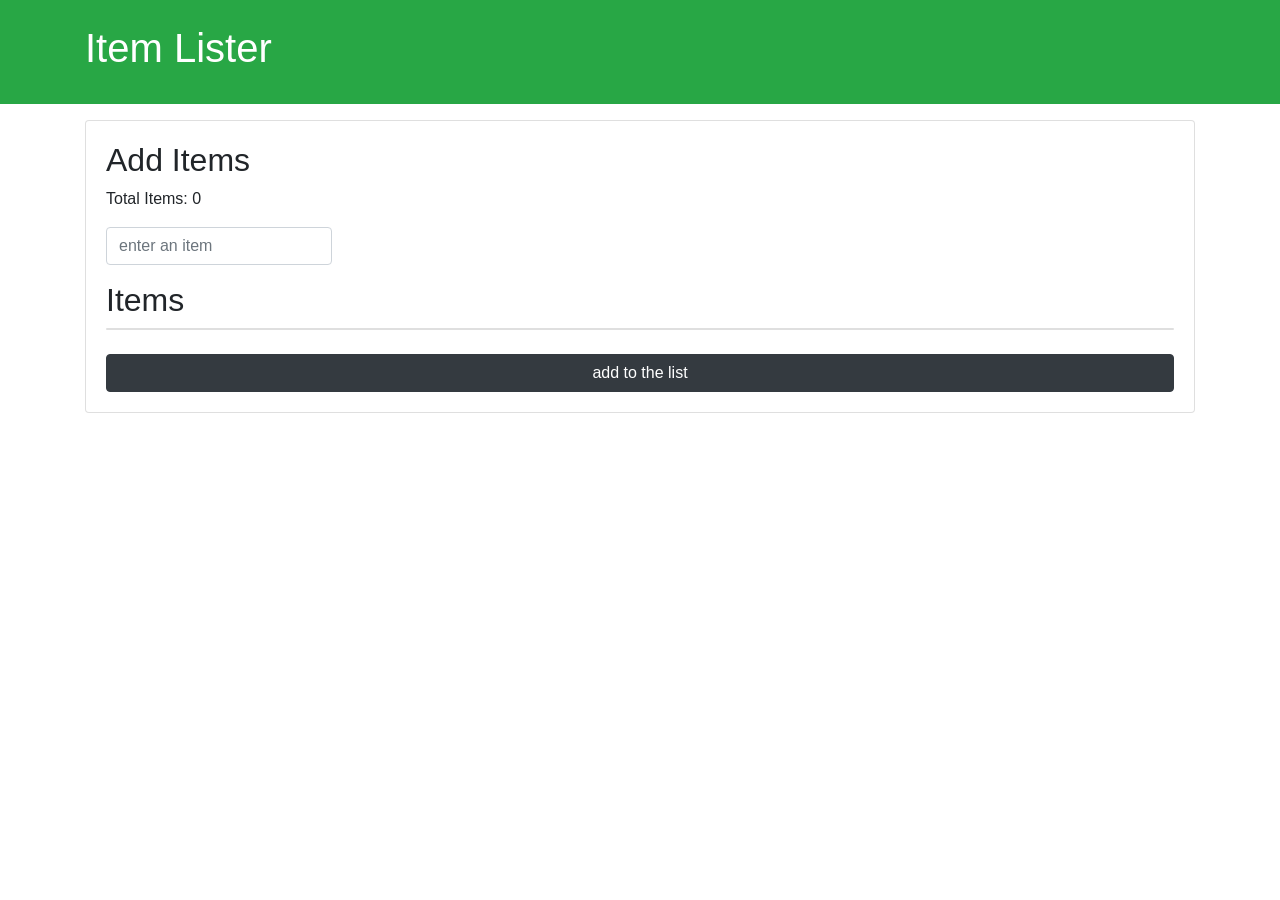
<file: day-02/DOM/index.html>
<!DOCTYPE html>
<html lang="en">
<head>
  <meta charset="UTF-8">
  <meta name="viewport" content="width=device-width, initial-scale=1.0">
  <meta http-equiv="X-UA-Compatible" content="ie=edge">
  <!-- The course pulls in Bootstrap for clean, instant styling -->
  <link rel="stylesheet" href="https://maxcdn.bootstrapcdn.com/bootstrap/4.0.0-beta/css/bootstrap.min.css" integrity="sha384-/Y6pD6FV/Vv2HJnA6t+vslU6fwYXjCFtcEpHbNJ0lyAFsXTsjBbfaDjzALeQsN6M" crossorigin="anonymous">
  <title>Item Lister</title>
</head>
<body>
  <header id="main-header" class="bg-success text-white p-4 mb-3">
    <div class="container">
      <h1 id="header-title">Item Lister 
    </div>
  </header>
  
  <div class="container">
    <div id="main" class="card card-body">
      <h2 class="title">Add Items</h2>
      <p>Total Items: <span id="counter-badge">0</span></p>
      <form class="form-inline mb-3">
        <input type="text" placeholder="enter an item" class="form-control mr-2">
      </form>
      <h2 class="title">Items</h2>
      <ul id="items" class="list-group">
      </ul>
      <br>
    <button class="btn btn-dark btn-block" id="button">add to the list</button>      
      <div id="output"></div>
    </div>
  </div>

  <!-- This links to your JavaScript file where you can test the selectors -->
  <script src="dom.js"></script>
</body>
</html>
</file>
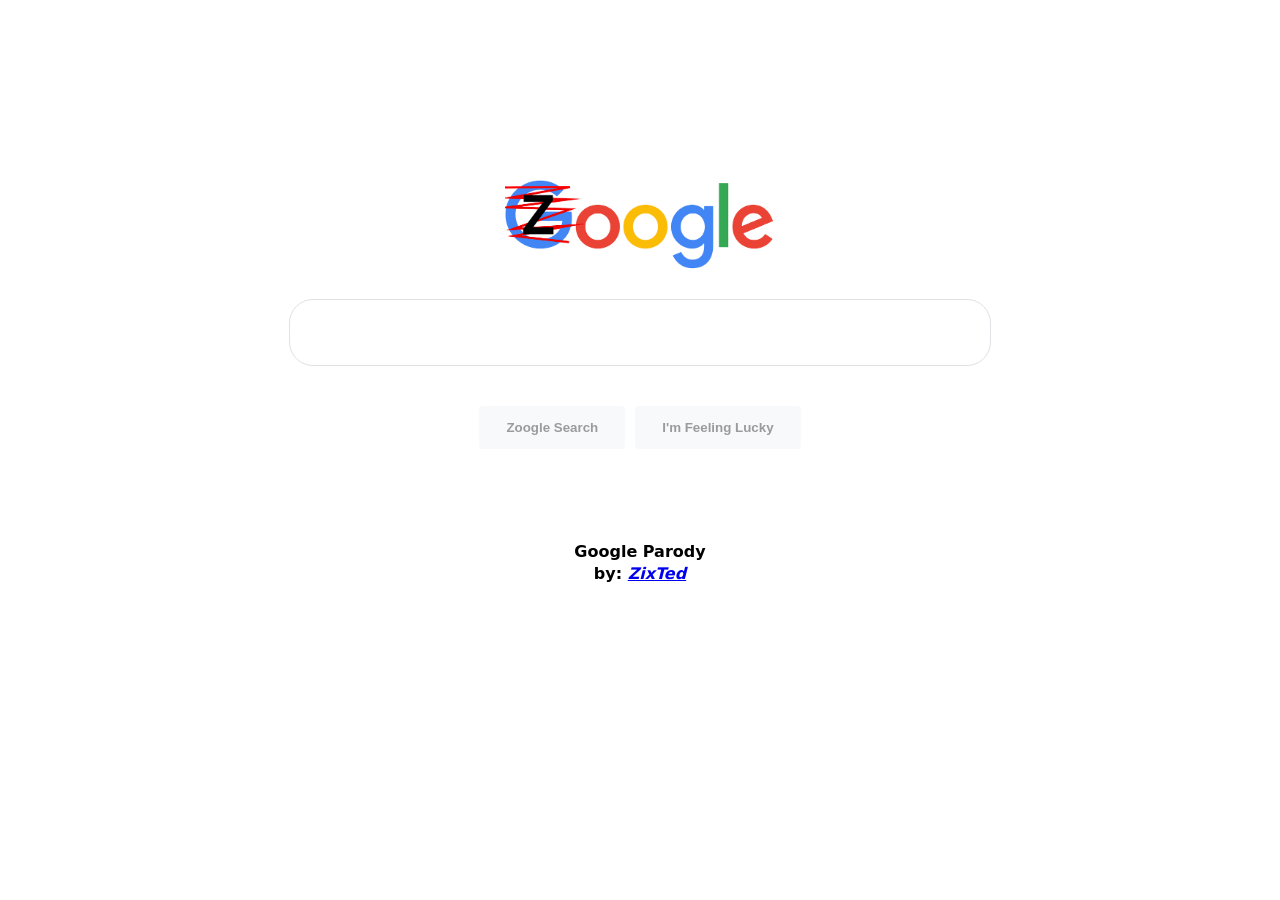
<file: day-03/zoogle.html>
<!doctype html>
<html>
<head>
    <meta name="viewport" content="width=device-width, initial-scale=1">
    <link rel="icon" type="image/x-icon" href="zoogle.png">
    <meta charset="UTF-8">
    <script src="zoogle.js" defer></script>
    <link rel="stylesheet" href="zoogle.css" class="uwu">
    <title>Zoogle</title>
</head>
<body>
    <div class="main">
            <div class="logo">
                <img class="logo-img" src="zoogle-logo.png" alt="zoogle logo">
            </div>
            <div class="div-input">
            <input class="search-input" type="text" id="search-bar">
            </div>
            <div class="btns">
                <button class="btn" id="btn-1">Zoogle Search</button>
                <button class="btn" id="btn-2">I'm Feeling Lucky</button>
            </div>
    </div>
<div class="parody">
    <p>Google Parody</p>
    <p>by: <a href="https://www.instagram.com/zix9ted/" target="_blank"><em>ZixTed</em></a></p>
</div>
</body>
</html>
</file>
<file: day-03/zoogle.css>
body {
    font-family: system-ui, -apple-system, "Inter", sans-serif;
    font-weight: 700;
    text-align: center;
}

p {
    margin: 3px;
}

.main {
   margin-top: 180px; 
}

.logo-img {
    display: block;
    width: 270px;
    margin: 0 auto 28px auto;
}

.search-input {
    display: block;
    font-size: 1.6rem;
    width: 580px;
    height: 45px;
    margin: 0 auto 40px auto;
    border: 1px solid #dfe1e5;
    border-radius: 24px;
    padding: 10px 60px ;
    outline: none;
    box-shadow: 0px 0px 0px grey;
    transition: scale 0.5s ease, box-shadow 0.5s ease;
}

.search-input:hover{
    scale: 1.008;
    box-shadow: 0px 0px 6px grey;
}


.btns {
    display: flex;
    justify-content: center;
    font-family: inherit;
}
.btn {
    background-color: #f8f9fa;
    font-weight: bold;
    color: #9b9b9b;
    padding: 12px 25px;
    border: 2px solid #f8f9fa;
    border-radius: 4px;
    margin: 0 5px 90px;
    transition: border 0.5s ease, scale 0.5s ease, box-shadow 0.5s ease, color 0.5s ease;
}

.btn:hover {
    scale: 1.015;
    border-color: #3c3c3c;
    color: #2e2e2e;
    box-shadow: 0px 0px 6px grey;
}

.parody {
    margin-top: auto;
}
</file>
